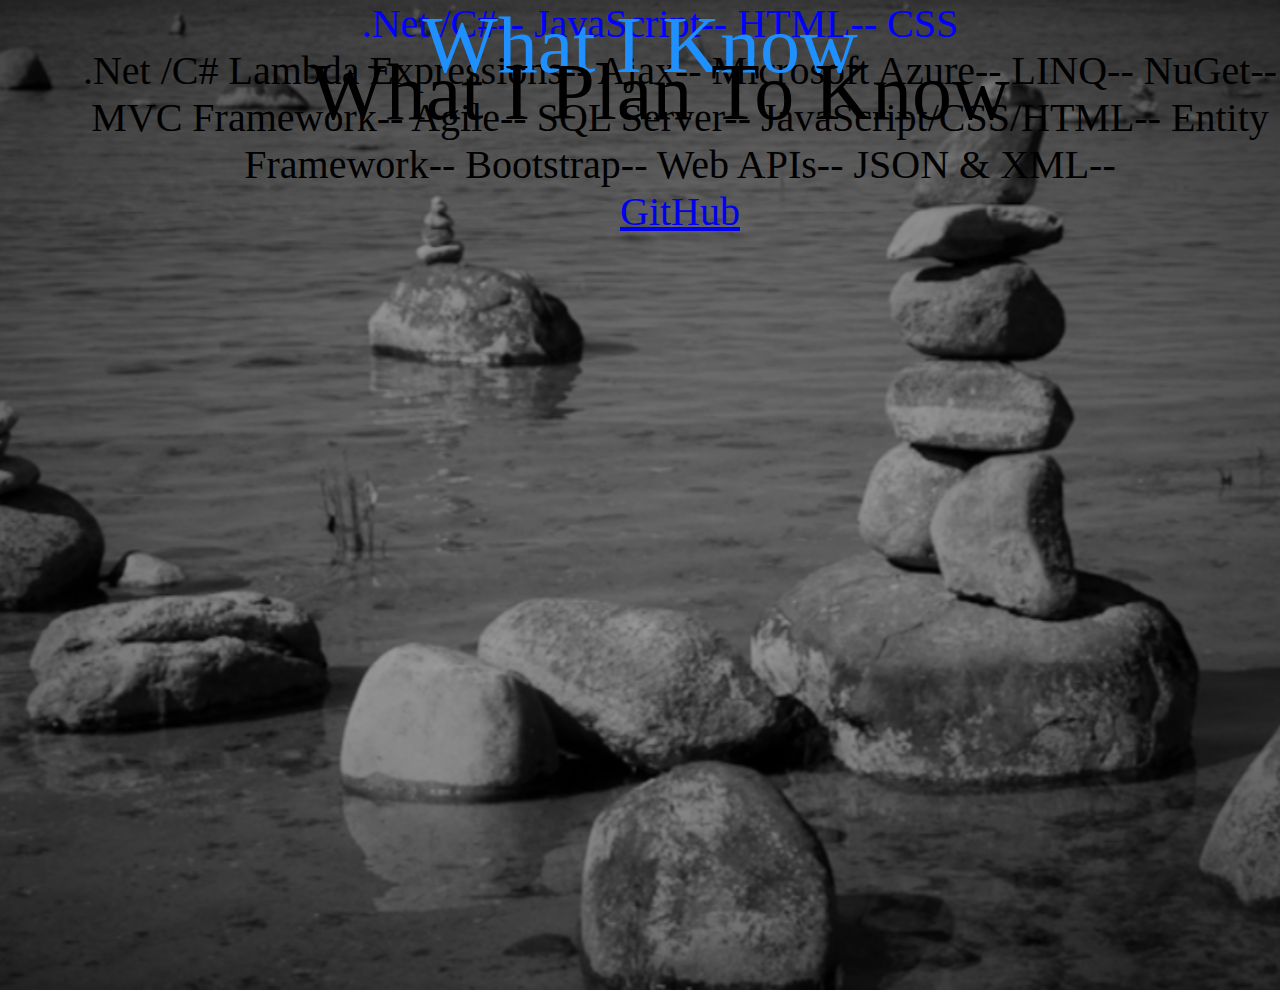
<file: Portfolio.html>
﻿<!DOCTYPE html>
<html>
<head>
    <meta charset="utf-8" />
    <title>Portfolio</title>
    <link href="StyleSheet1.css" rel="stylesheet" />
</head>
<body>
    <div class="allPortfolio">
        <div>
            <h1 class="present">What I Know</h1>
            <div class="facts">
                .Net /C#--
                JavaScript--
                HTML--
                CSS

                <h1 class="future">What I Plan To Know</h1>
                <div class="moreFacts">
                    .Net /C#
                    Lambda Expressions--
                    Ajax--
                    Microsoft Azure--
                    LINQ--
                    NuGet--
                    MVC Framework--
                    Agile--
                    SQL Server--
                    JavaScript/CSS/HTML--
                    Entity Framework--
                    Bootstrap--
                    Web APIs--
                    JSON & XML--

                    <div class="myPortfolio">
                        <a href="https://github.com/ThisDudeAbides?tab=repositories">GitHub</a>
                    </div>
                </div>
            </div>
        </div>
    </div>
 
</body>
</html>
</file>
<file: StyleSheet1.css>
﻿* {
    margin: 0;
    padding: 0;
}

header {
    background-image: url('NewFolder1/blue chicken.jpg');
    height: 100vh;
    background-size: cover;
    background-position: center;
}

.main-nav {
    width: 200px;
    height: auto;
}

    .main-nav a {
        text-decoration: none;
        font-size: 28px;
        font-family: Verdana;
        font-weight: bold;
        width: 100%;
        height: 90px;
        margin: 5px 0;
        display: inline-block;
        background-color: brown;
        color: antiquewhite;
        line-height: 90px;
        text-align: center;
    }

a:active {
    background-color: antiquewhite;
    color: brown;
}

a:hover {
    background-color: antiquewhite;
    color: brown;
    width: 100%;
}

.Name {
    color: antiquewhite;
    font-size: 40px;
    font-family: Verdana;
    font-weight: bold;
    width: 100%;
    height: 90px;
    margin-right: 0;
    margin-bottom: 0;
    position: absolute;
    text-align: right;
}

.Brief {
    position: absolute;
    color: brown;
    font-size: 15px;
    font-family: Verdana;
    font-weight: bold;
    width: 100%;
    height: 20px;
    margin-right: 0;
    text-align: right;
    margin-bottom: 0;
}
.aboutMe {
    background-image: url('NewFolder1/roller skates.jpg');
    height: 110vh;
    background-size: cover;
    background-position: center;
}
/*.nav a {
    margin-top: 0;
    width: 200px;
    height: auto;
}

.nav a {
    
    display: inline-block;
    background-color: darkblue;
    color: aliceblue;
    line-height: 90px;
    text-align: center;
    font-size: 28px;
    font-family: 'Book Antiqua';
    font-weight: bold;
    width: 100%;
    height: 90px;
}
 .nav a:active {
        background-color: aliceblue;
        color: darkblue;
        width: 200px;
        height: auto;*/
    /*}*/
.Where {
    background-color:darkblue;
    padding-left: 20px;
    padding-right: 20px;
    position: absolute;
    text-align: center;
    color: aquamarine;
    font-size: 80px;
    font-family: 'Book Antiqua';
    font-weight: 500;
    width: 100%;
    height: 30px;
  
}

.email {
    display: inline-block;
    background-color: darkblue;
    color: aliceblue;
    line-height: 90px;
    text-align: center;
    font-size: 28px;
    font-family: 'Book Antiqua';
    font-weight: bold;
    width: 100%;
    height: 90px;
}

.link {
    display: inline-block;
    background-color: darkblue;
    color: aliceblue;
    line-height: 90px;
    text-align: center;
    font-size: 28px;
    font-family: 'Book Antiqua';
    font-weight: bold;
    width: 100%;
    height: 90px;
}
.What {
    
    position: absolute;
    color: aquamarine;
    font-size: 80px;
    font-family: 'Book Antiqua';
    font-weight: 500;
    width: 100%;
    height: 30px;
    margin-left: 0;
    text-align: center;
    margin-bottom: 0;
}
.details {
    padding-left: 20px;
    padding-right: 60px;
    margin: 0;
    color: aliceblue;
    font-size: 40px;
    font-family: 'Book Antiqua';
    font-weight: 500;
    width: 100%;
    height: 15px;
    text-align: center;
    padding-right: 10px;
}
.portal {
    display: inline-block;
    background-color: darkblue;
    color: aliceblue;
    line-height: 90px;
    text-align: center;
    font-size: 28px;
    font-family: 'Book Antiqua';
    font-weight: bold;
    width: 100%;
    height: 90px;
}
.menu {
    background-color:darkblue;
    color:aliceblue;
    width: 200px;
    height: auto;
  
}
.about {
    background-color: darkblue;
    color: aliceblue;
    width: 200px;
    height: auto;
}
.port {
    background-color: darkblue;
    color: aliceblue;
    width: 200px;
    height: auto;
}
.allPortfolio {
    background-image: url('NewFolder1/Oldmission (24).png');
    height: 110vh;
    background-size: cover;
    background-position: center;
}
.present {
    position: absolute;
    color:dodgerblue;
    font-size: 80px;
    font-family: 'Book Antiqua';
    font-weight: 500;
    width: 100%;
    height: 30px;
    margin-left: 0;
    text-align: center;
    margin-bottom: 0;
}
.facts {
    padding-left: 20px;
    padding-right: 60px;
    margin: 0;
    color:blue;
    font-size: 40px;
    font-family: 'Book Antiqua';
    font-weight: 500;
    width: 100%;
    height: 15px;
    text-align: center;
  
}
.future {
    position: absolute;
    color:black;
    font-size: 80px;
    font-family: 'Book Antiqua';
    font-weight: 500;
    width: 100%;
    height: 30px;
    margin-left: 0;
    text-align: center;
  margin-bottom: 0;
}
.moreFacts {
    padding-left: 20px;
    padding-right: 60px;
    margin: 0;
    color:black;
    font-size: 40px;
    font-family: 'Book Antiqua';
    font-weight: 500;
    width: 100%;
    height: 15px;
    text-align: center;
    padding-right: 10px;
}
</file>
